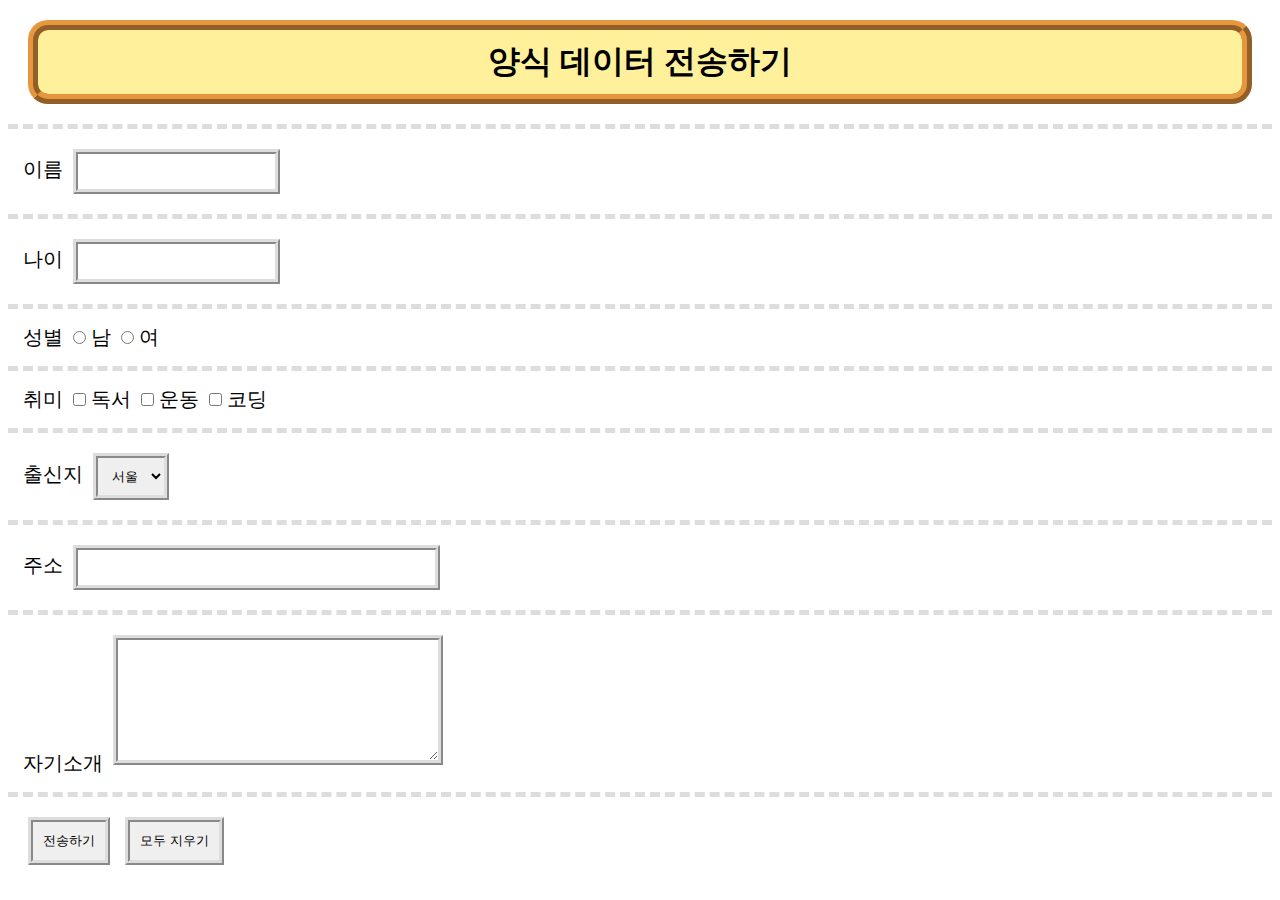
<file: form/index.html>
<!DOCTYPE html>
<html lang="ko">
<head>
    <meta charset="UTF-8">
    <meta name="viewport" content="width=device-width, initial-scale=1.0">
    <link href="style.css" rel="stylesheet">
    <title>양식 데이터 전송하기</title>
</head>
<body>
    <h1>양식 데이터 전송하기</h1>
    <form method="post" action="result.html">
        <div>
            이름
            <input type="text" name="user name">
        </div>
        <div>
            나이
            <input type="number" name="age">
        </div>
        <div>
            성별
            <input type="radio" name="gender" value="man">남
            <input type="radio" name="gender" value="woman">여
        </div>
        <div>
            취미
            <input type="checkbox" name="hobby" value="read">독서
            <input type="checkbox" name="hobby" value="exercise">운동
            <input type="checkbox" name="hobby" value="coding">코딩
        </div>
        <div>
            출신지
            <select name="city">
                <option>서울</option>
                <option>부산</option>
                <option>대구</option>
                <option>경남</option>
                <option>제주</option>
            </select>
        </div>
        <div>
            주소
            <input type="text" size="40" name="address">
        </div>
        <div>
            자기소개
            <textarea name="profile"></textarea>
        </div>
        <div>
            <input type="submit" value="전송하기">
            <input type="reset" value="모두 지우기">
        </div>
    </form>
</body>
</html>
</file>
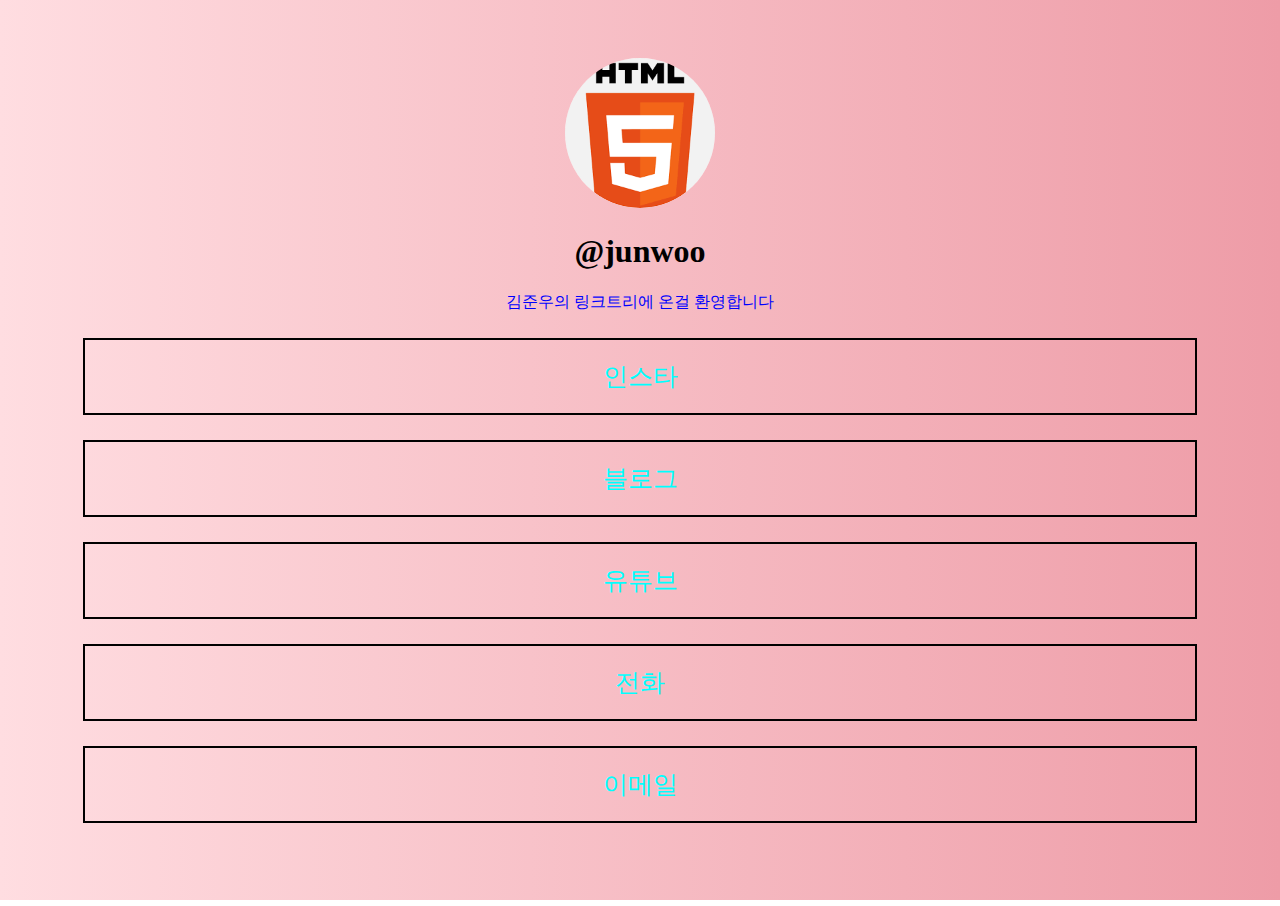
<file: linktree/index.html>
<!DOCTYPE html>
<html lang="ko">
<head>
    <meta charset="UTF-8">
    <meta name="viewport" content="width=device-width, initial-scale=1.0">
    <title>김준우의 링크트리</title>
    <link href="favicon.ico" rel="icon">
    <link href="style.css" rel="stylesheet">
</head>
<body>
    <img src="html.png" alt="html" width="200">
    <h1>@junwoo</h1>
    <p>김준우의 링크트리에 온걸 환영합니다</p>
    <a href="http://instagram.com/jjunu_1217" target="_blank">인스타</a>
    <a href="http://blog.naver.com" target="_blank">블로그</a>
    <a href="http://youtube.com" target="_blank">유튜브</a>
    <a href="tel:010-9386-3490" target="_blank">전화</a>
    <a href="mailto:junwoo20051217@gmail.com" target="_blank">이메일  </a>
</body>
</html>
</file>
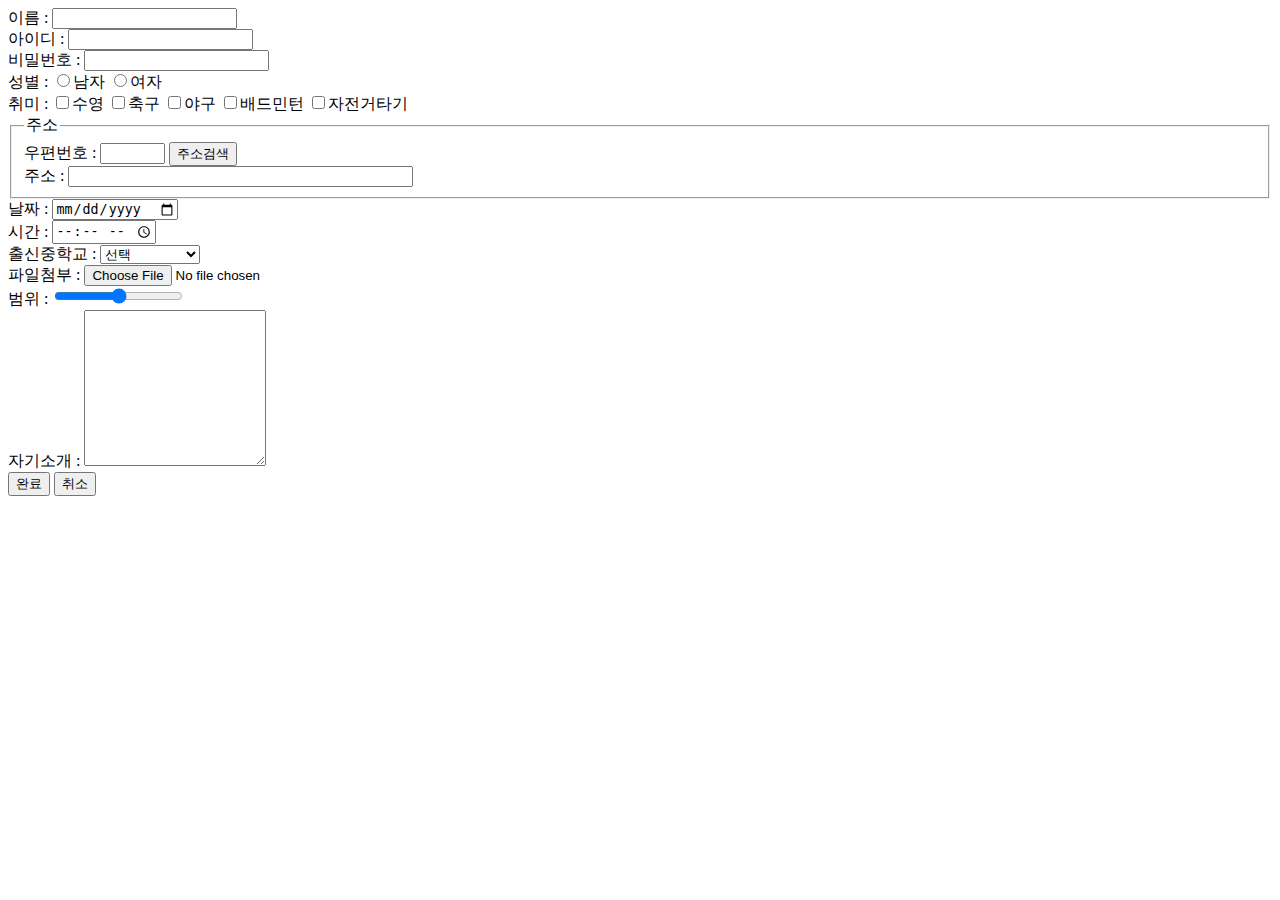
<file: form.html>
<!DOCTYPE html>
<html lang="ko">
<head>
    <meta charset="UTF-8">
    <meta name="viewport" content="width=device-width, initial-scale=1.0">
    <title>Document</title>
</head>
<body>
    <form>
        이름 : <input type="text">
        <br>
        아이디 : <input type="text">
        <br>
        비밀번호 : <input type="password">
        <br>
        성별 : <input type="radio" name="gender">남자
               <input type="radio" name="gender">여자
        <br>
        취미 : <input type="checkbox" name="hobby">수영
               <input type="checkbox" name="hobby">축구
               <input type="checkbox" name="hobby">야구
               <input type="checkbox" name="hobby">배드민턴
               <input type="checkbox" name="hobby">자전거타기
        <fieldset>
            <legend>주소</legend>
            우편번호 : <input type="text" size="5">
            <input type="button" value="주소검색">
            <br>
            주소 : <input type="text" size="40">
        </fieldset>

        날짜 : <input type="date">
        <br>
        시간 : <input type="time">
        <br>
        출신중학교 : 
        <select>
            <option>선택</option>
            <option>진영중학교</option>
            <option>장등중학교</option>
            <option>한얼중학교</option>
            <option>창원동죽학교</option>
        </select>

        <br>
        파일첨부 : <input type="file">

        <br>
        범위 : <input type="range">

        <br>
        자기소개 : <textarea rows="10"></textarea>

        <br>
        <button>완료</button>
        <button>취소</button>

    </form>
</body>
</html>
</file>
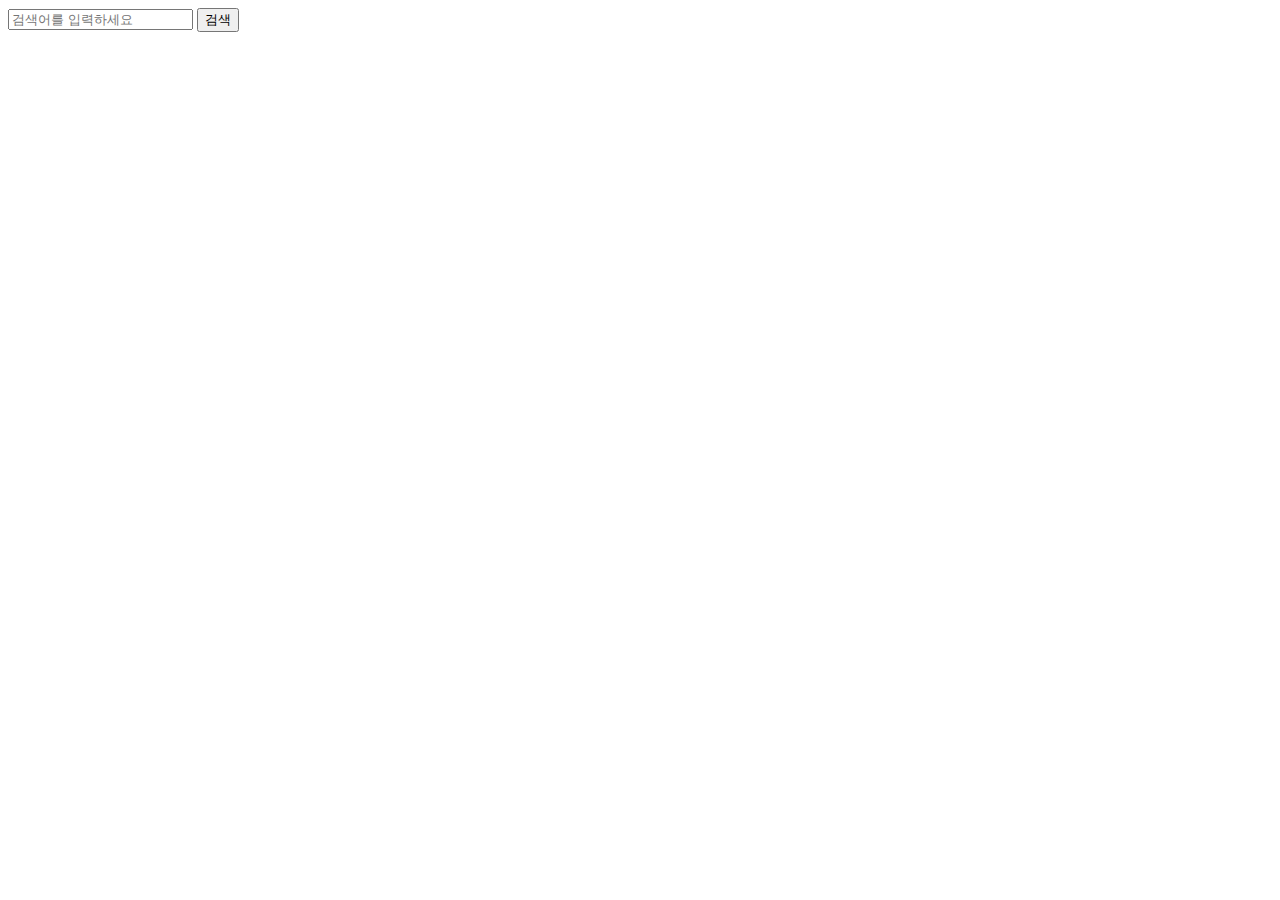
<file: search.html>
<!DOCTYPE html>
<html lang="en">
<head>
    <meta charset="UTF-8">
    <meta name="viewport" content="width=device-width, initial-scale=1.0">
    <title>검색창</title>
</head>
<body>
    <form
        method="get" 
        action="https://namu.wiki">
        <input type="text"name="search query" placeholder="검색어를 입력하세요">
        <button>검색</button>
    </form>
</body>
</html>
</file>
<file: form/style.css>
h1 {
    text-align: center;
    border: 10px ridge rgb(230, 151, 61);
    border-radius: 20px;
    background-color: #fff09b;
    margin: 20px;
    padding: 10px;
}

div {
    margin: 0;
    padding: 15px;
    border-top: 5px dashed #ddd;
    font-size: 20px;
}

input, select, textarea {
    margin: 5px;
    padding: 10px;
    border: 5px ridge #ddd;
    transition: .2s;
}

input:hover, select:hover, textarea:hover {
    border-color: #000;
}

input:focus, select:focus, textarea:focus {
    border-radius: 10px;
    border-color: rgb(230, 151, 61);
    background-color: #fff09b;
}

textarea {
    width: 300px;
    height: 100px;
}
</file>
<file: linktree/style.css>
body{
    background: #ee9ca7;  /* fallback for old browsers */
    background: -webkit-linear-gradient(to right, #ffdde1, #ee9ca7);  /* Chrome 10-25, Safari 5.1-6 */
    background: linear-gradient(to right, #ffdde1, #ee9ca7); /* W3C, IE 10+/ Edge, Firefox 16+, Chrome 26+, Opera 12+, Safari 7+ */
    background-attachment: fixed;
    text-align: center;
    padding: 50px;
}

img {
    width: 150px;
    height: 150px;
    border-radius: 150px;

}


h1 {
    color: black;
    
}

p {
    color: blue;

}


a {
    display: block;
    color: aqua;
    border: 2px solid #000;
    padding: 20px;
    margin: 25px;
    text-decoration: none;
    font-size: 25px;
    transition: 0.2s;
}


a:hover {
    background-color: rgb(55, 231, 129);
    border-color: #ffdde1;
    border-radius: 200px;
    transform: scale(1.2) rotate(540deg);
    letter-spacing: 10px;
    box-shadow: 5px 5px 5px #000;
    font-weight: bold;

}
</file>
